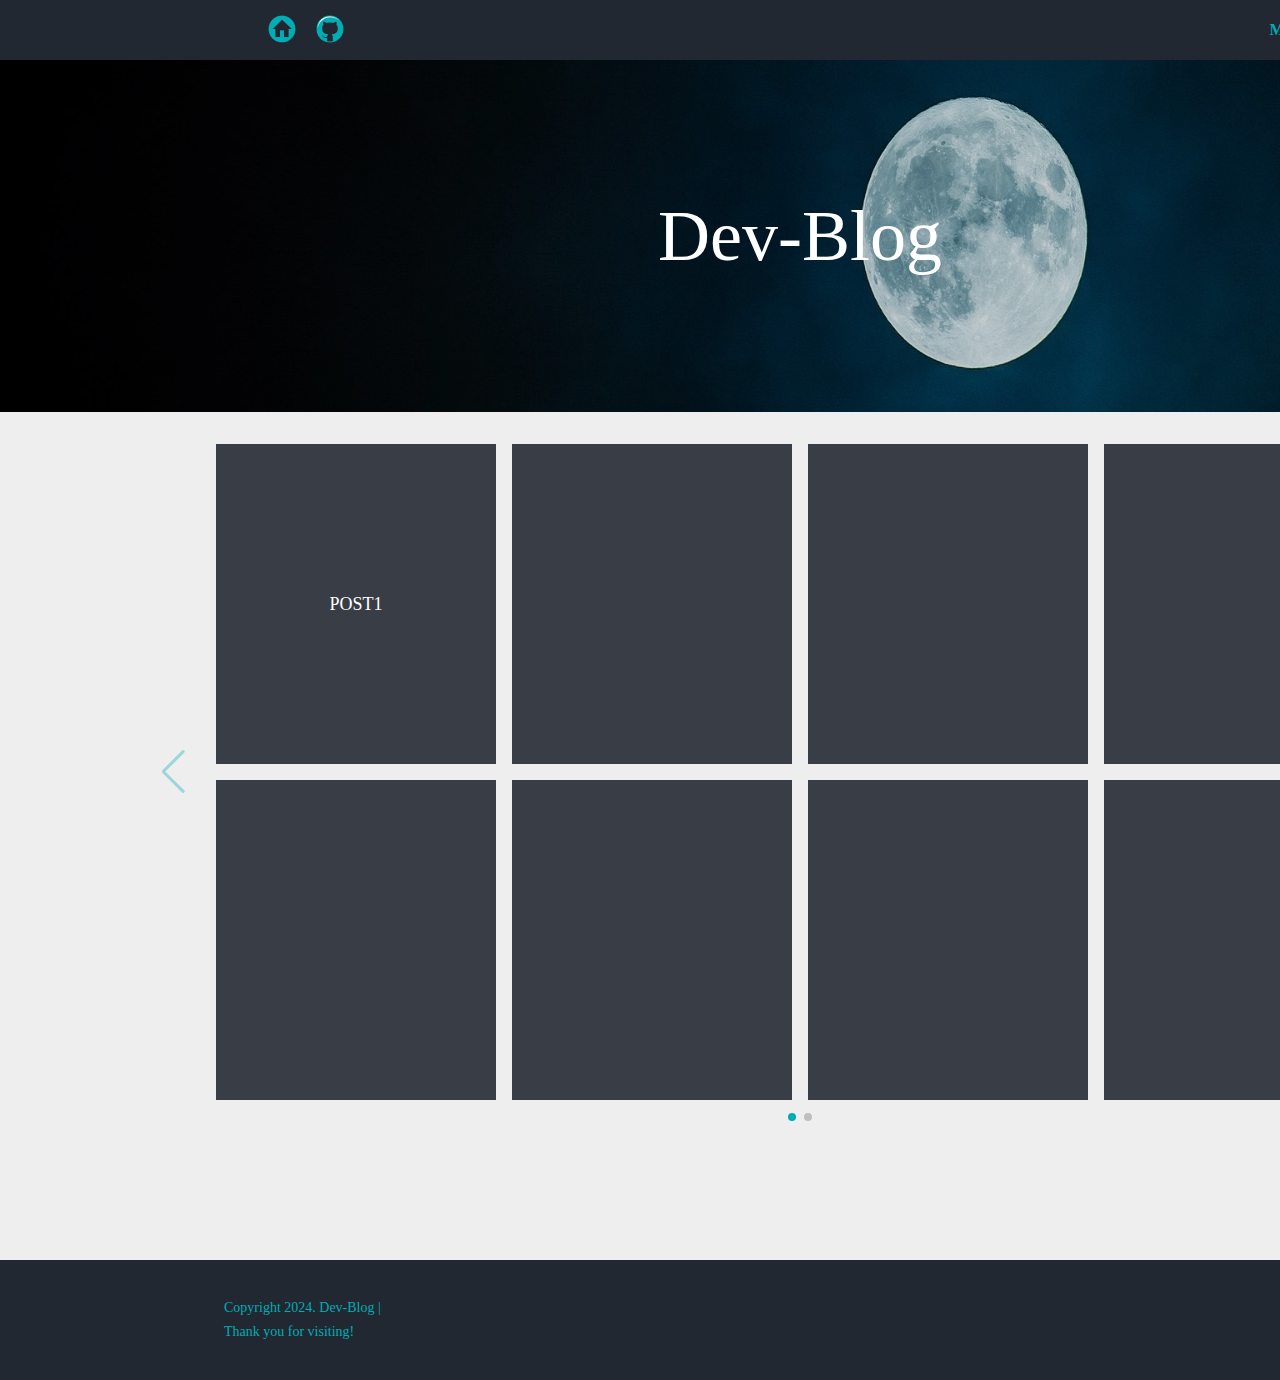
<file: index.html>
<!DOCTYPE html>
<html lang="ko">
    <head>
        <meta charset="UTF-8">
        <meta name="viewport" content="width=device-width, initial-scale=1.0">
        <title>Dev-Blog</title>
        <link rel="stylesheet" href="./reset.css">
        <link rel="stylesheet" href="./index.css">
        <link rel="icon" href="./images/icon.png">
        <link
            rel="stylesheet"
            href="https://cdn.jsdelivr.net/npm/swiper@11/swiper-bundle.min.css"/>
    </head>
    <body>
        <header>
            <div id="nav_box">
                <div id="nav_button_box">
                    <a href="./index.html">
                        <div class="nav_button"><img src="./images/home_icon.png"></div>
                    </a>
                    <a href="https://github.com/oct1H/">
                        <div class="nav_button"><img src="./images/github_icon.png"></div>
                    </a>
                </div>
                <div id="menu_box">
                    <p>MENU</p>
                    <div>
                        <a href="./html.html">
                            <p>HTML</p>
                        </a>
                        <a href="./css.html">
                            <p>CSS</p>
                        </a>
                        <a href="./java_script.html">
                            <p>JAVASCRIPT</p>
                        </a>
                    </div>
                </div>
            </div>
        </header>
        <main>
            <a href="./index.html">
                <div id="home_img_box">
                    <h1 id="main_text">Dev-Blog</h1>
                    <img src="./images/main_moon_01.jpg" id="home_img">
                </div>
            </a>
            <div class="swiper mySwiper">
                <div class="swiper-wrapper">
                    <div class="swiper-slide">
                        <div id="home_menu">
                            <a href="./post_1.html">
                                <div class="menu">POST1</div>
                            </a>
                            <div class="menu"></div>
                            <div class="menu"></div>
                            <div class="menu"></div>
                            <div class="menu"></div>
                            <div class="menu"></div>
                            <div class="menu"></div>
                            <div class="menu"></div>
                        </div>
                    </div>
                    <div class="swiper-slide">
                        <div id="home_menu">
                            <div class="menu"></div>
                            <div class="menu"></div>
                            <div class="menu"></div>
                            <div class="menu"></div>
                            <div class="menu"></div>
                            <div class="menu"></div>
                            <div class="menu"></div>
                            <div class="menu"></div>
                        </div>
                    </div>
                </div>
                <div class="swiper-button-next"></div>
                <div class="swiper-button-prev"></div>
                <div class="swiper-pagination"></div>
            </div>
            <div id="main_footer"></div>
        </main>
        <footer>
            <div id="footer_info">
                <p>Copyright 2024. Dev-Blog |</p>
                <p>Thank you for visiting!</p>
            </div>
        </footer>
        <script src="./index.js"></script>
        <!-- Swiper JS -->
        <script src="https://cdn.jsdelivr.net/npm/swiper@11/swiper-bundle.min.js"></script>

        <!-- Initialize Swiper -->
        <script>
            var swiper = new Swiper(".mySwiper", {
                cssMode: true,
                navigation: {
                    nextEl: ".swiper-button-next",
                    prevEl: ".swiper-button-prev"
                },
                pagination: {
                    el: ".swiper-pagination"
                },
                mousewheel: true,
                keyboard: true
            });
        </script>
    </body>
</html>
</file>
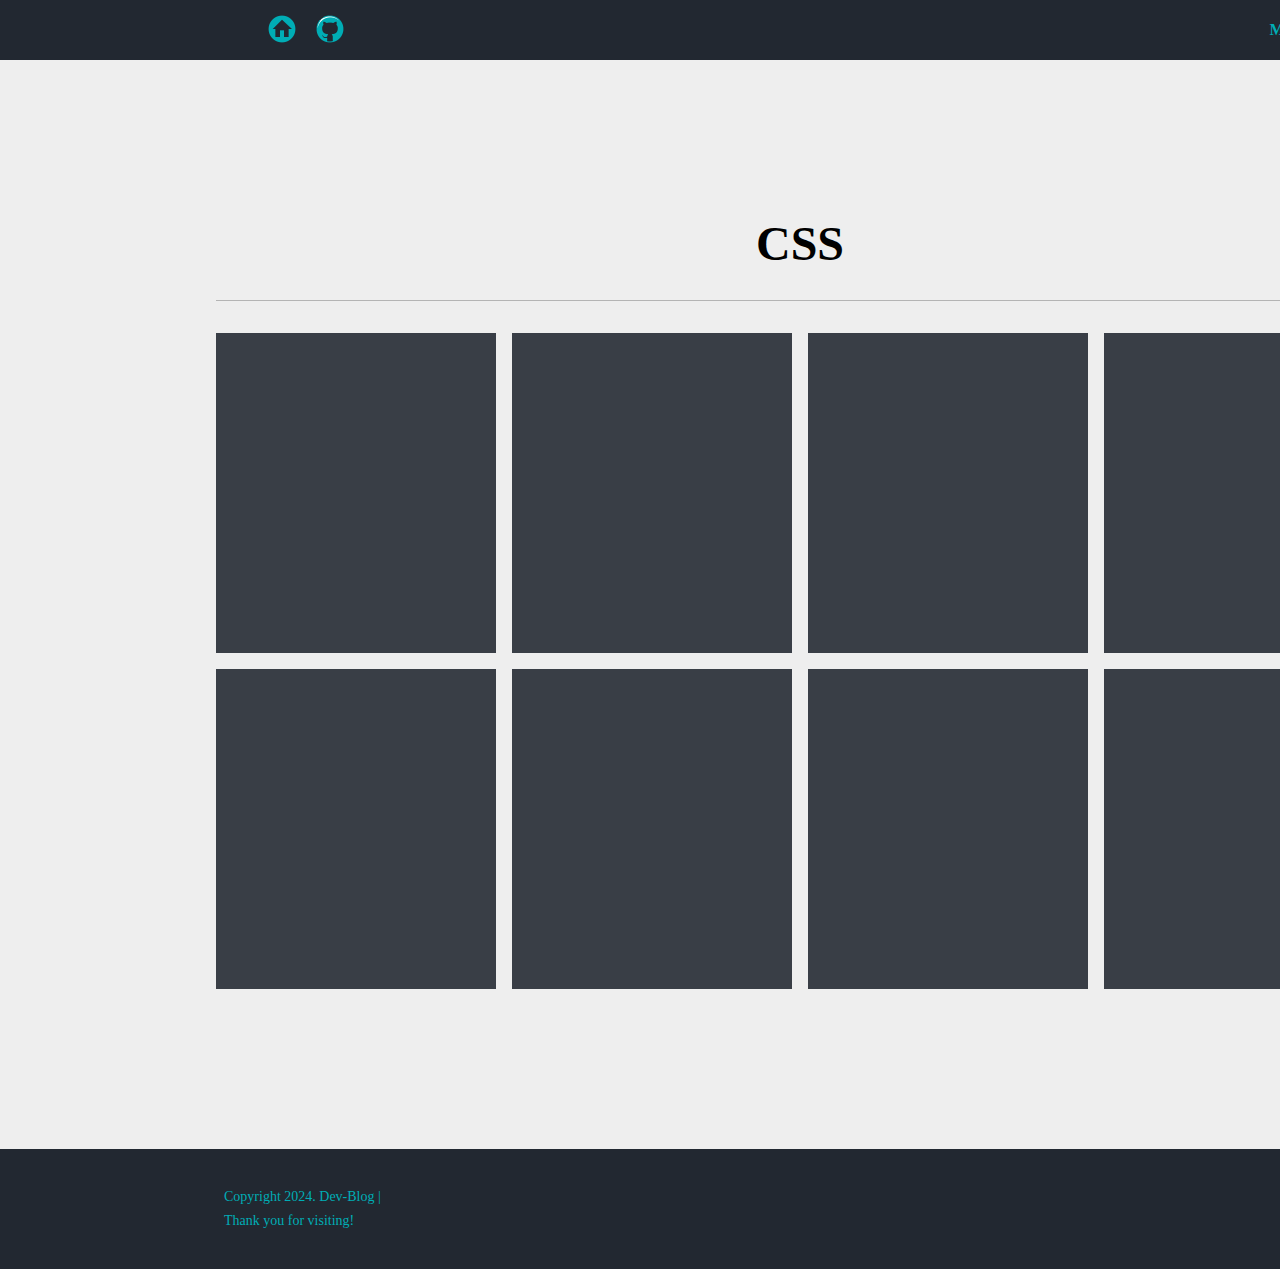
<file: css.html>
<!DOCTYPE html>
<html lang="ko">
    <head>
        <meta charset="UTF-8">
        <meta name="viewport" content="width=device-width, initial-scale=1.0">
        <title>Dev-Blog | CSS</title>
        <link rel="stylesheet" href="./reset.css">
        <link rel="stylesheet" href="./css.css">
        <link rel="icon" href="./images/icon.png">
    </head>
    <body>
        <header>
            <div id="nav_box">
                <div id="nav_button_box">
                    <a href="./index.html">
                        <div class="nav_button"><img src="./images/home_icon.png"></div>
                    </a>
                    <a href="https://github.com/oct1H/">
                        <div class="nav_button"><img src="./images/github_icon.png"></div>
                    </a>
                </div>
                <div id="menu_box">
                    <p>MENU</p>
                    <div>
                        <a href="./html.html">
                            <p>HTML</p>
                        </a>
                        <a href="./css.html">
                            <p>CSS</p>
                        </a>
                        <a href="./java_script.html">
                            <p>JAVASCRIPT</p>
                        </a>
                    </div>
                </div>
            </div>
        </header>
        <main>
            <h1>CSS</h1>
            <div id="html_menu">
                <a href="./post_1.html">
                    <div class="menu"></div>
                </a>
                <div class="menu"></div>
                <div class="menu"></div>
                <div class="menu"></div>
                <div class="menu"></div>
                <div class="menu"></div>
                <div class="menu"></div>
                <div class="menu"></div>
            </div>
            <div id="main_footer"></div>
        </main>
        <footer>
            <div id="footer_info">
                <p>Copyright 2024. Dev-Blog |</p>
                <p>Thank you for visiting!</p>
            </div>
        </footer>
        <script src="./css.js"></script>
    </body>
</html>
</file>
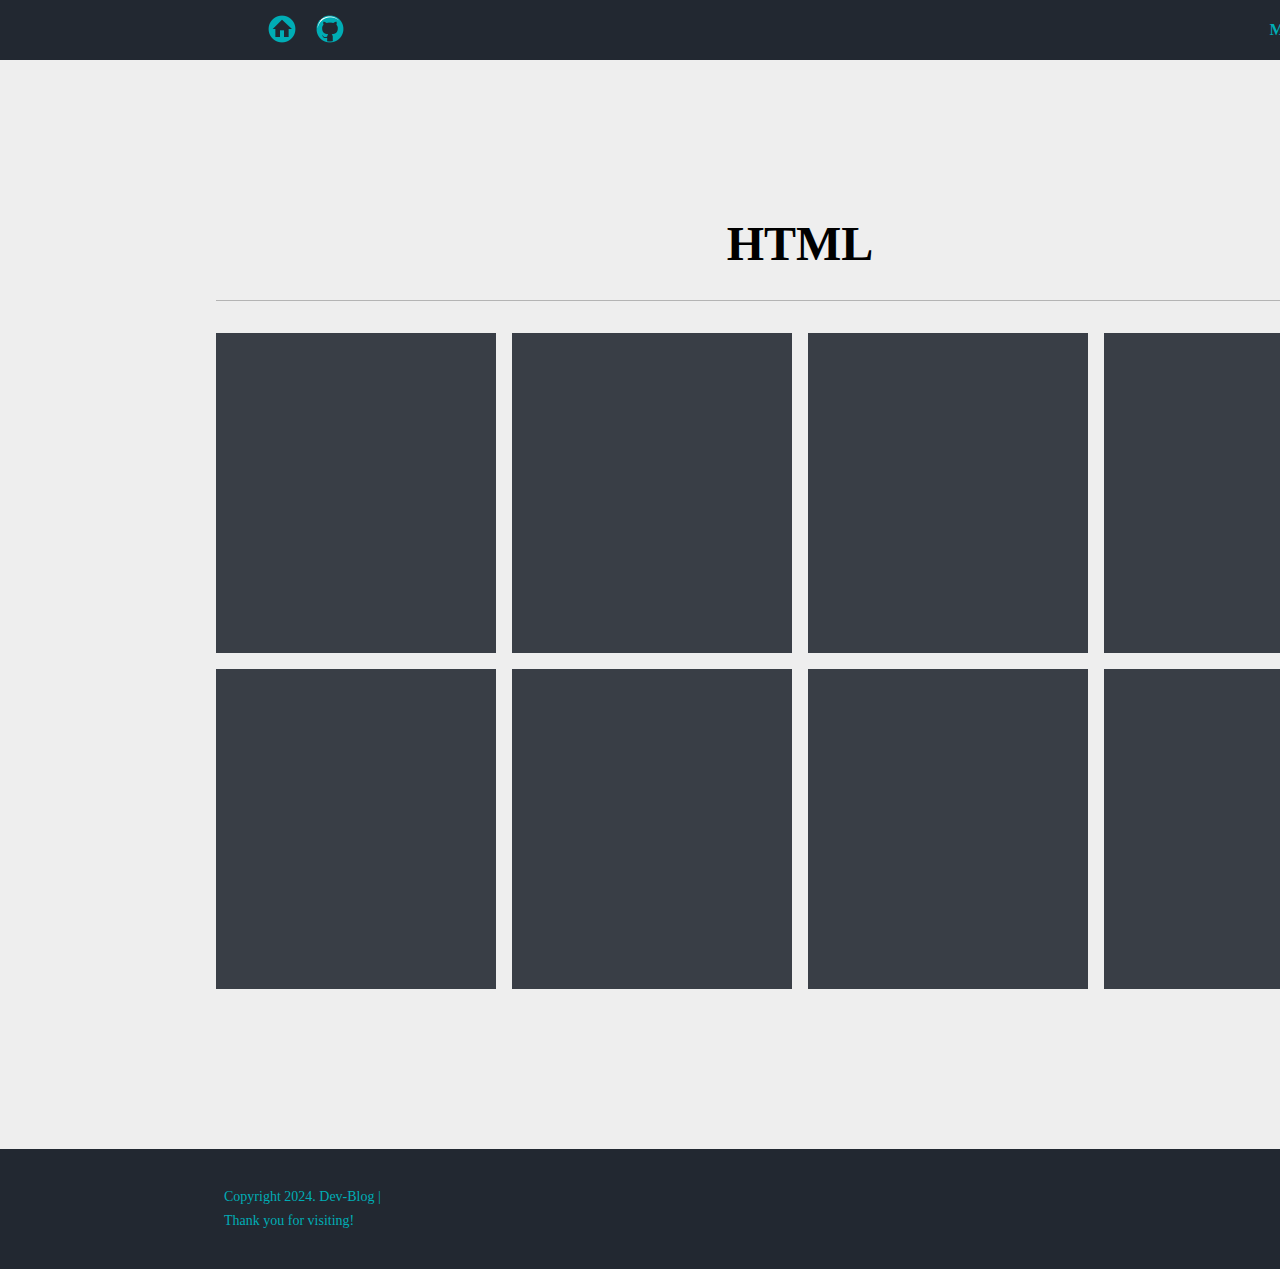
<file: html.html>
<!DOCTYPE html>
<html lang="ko">
    <head>
        <meta charset="UTF-8">
        <meta name="viewport" content="width=device-width, initial-scale=1.0">
        <title>Dev-Blog | HTML</title>
        <link rel="stylesheet" href="./reset.css">
        <link rel="stylesheet" href="./html.css">
        <link rel="icon" href="./images/icon.png">
    </head>
    <body>
        <header>
            <div id="nav_box">
                <div id="nav_button_box">
                    <a href="./index.html">
                        <div class="nav_button"><img src="./images/home_icon.png"></div>
                    </a>
                    <a href="https://github.com/oct1H/">
                        <div class="nav_button"><img src="./images/github_icon.png"></div>
                    </a>
                </div>
                <div id="menu_box">
                    <p>MENU</p>
                    <div>
                        <a href="./html.html">
                            <p>HTML</p>
                        </a>
                        <a href="./css.html">
                            <p>CSS</p>
                        </a>
                        <a href="./java_script.html">
                            <p>JAVASCRIPT</p>
                        </a>
                    </div>
                </div>
            </div>
        </header>
        <main>
            <h1>HTML</h1>
            <div id="html_menu">
                <a href="./post_1.html">
                    <div class="menu"></div>
                </a>
                <div class="menu"></div>
                <div class="menu"></div>
                <div class="menu"></div>
                <div class="menu"></div>
                <div class="menu"></div>
                <div class="menu"></div>
                <div class="menu"></div>
            </div>
            <div id="main_footer"></div>
        </main>
        <footer>
            <div id="footer_info">
                <p>Copyright 2024. Dev-Blog |</p>
                <p>Thank you for visiting!</p>
            </div>
        </footer>
        <script src="./html.js"></script>
    </body>
</html>
</file>
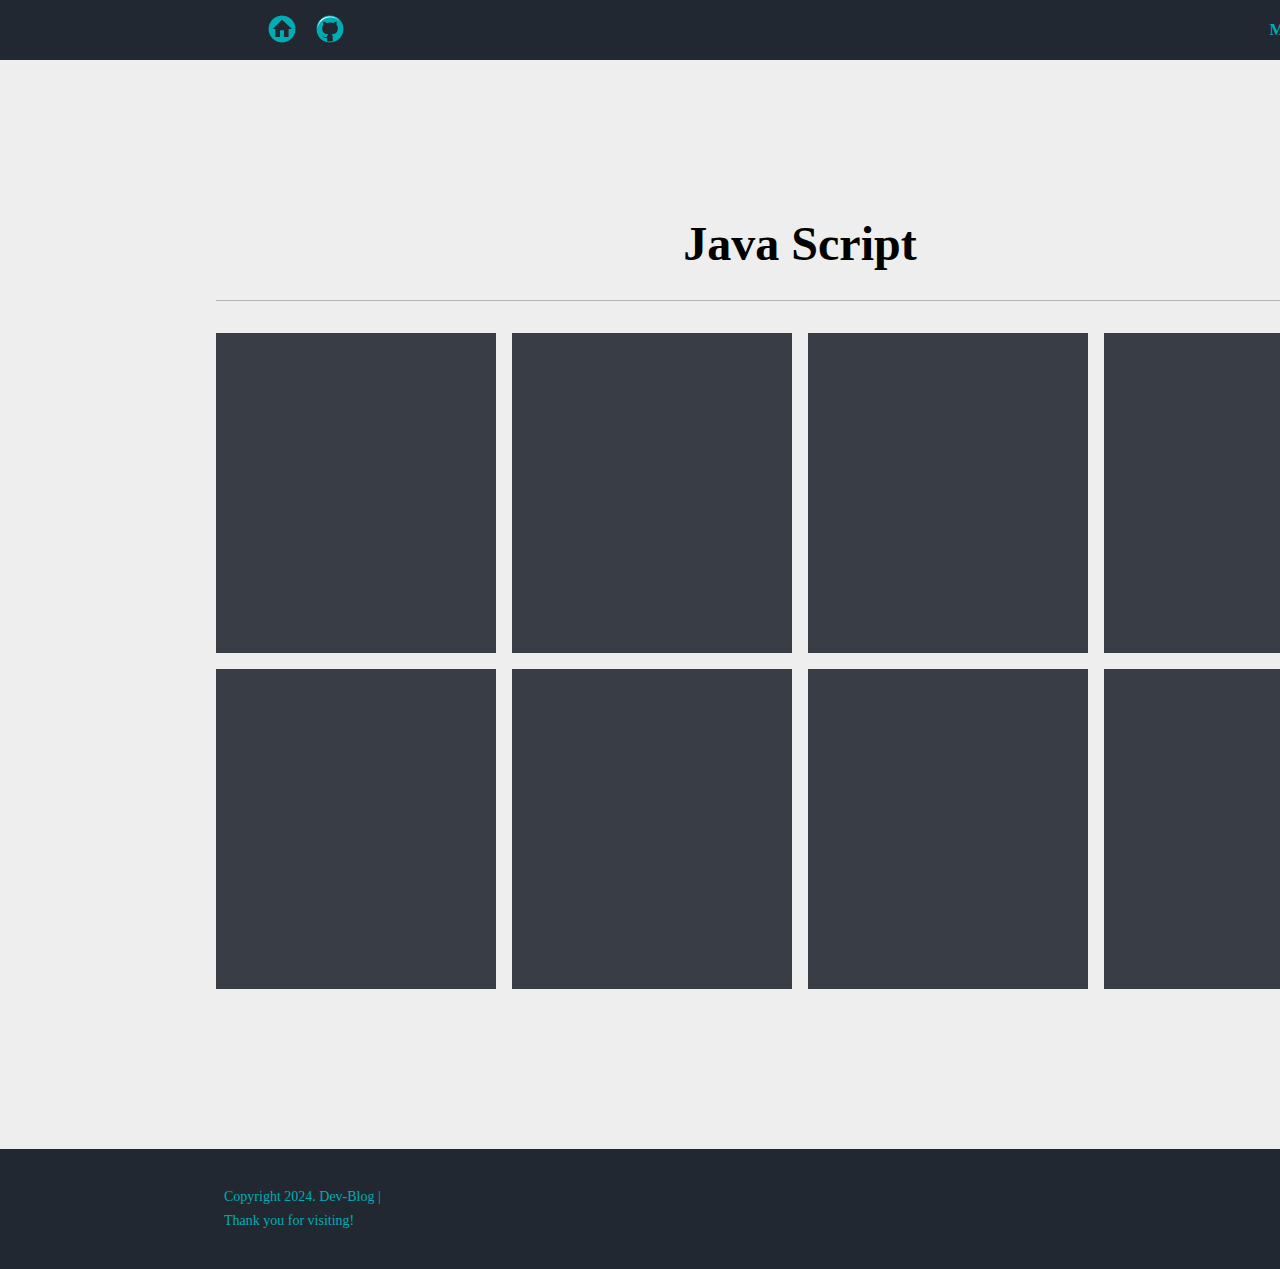
<file: java_script.html>
<!DOCTYPE html>
<html lang="ko">
    <head>
        <meta charset="UTF-8">
        <meta name="viewport" content="width=device-width, initial-scale=1.0">
        <title>Dev-Blog | Java Script</title>
        <link rel="stylesheet" href="./reset.css">
        <link rel="stylesheet" href="./java_script.css">
        <link rel="icon" href="./images/icon.png">
    </head>
    <body>
        <header>
            <div id="nav_box">
                <div id="nav_button_box">
                    <a href="./index.html">
                        <div class="nav_button"><img src="./images/home_icon.png"></div>
                    </a>
                    <a href="https://github.com/oct1H/">
                        <div class="nav_button"><img src="./images/github_icon.png"></div>
                    </a>
                </div>
                <div id="menu_box">
                    <p>MENU</p>
                    <div>
                        <a href="./html.html">
                            <p>HTML</p>
                        </a>
                        <a href="./css.html">
                            <p>CSS</p>
                        </a>
                        <a href="./java_script.html">
                            <p>JAVASCRIPT</p>
                        </a>
                    </div>
                </div>
            </div>
        </header>
        <main>
            <h1>Java Script</h1>
            <div id="html_menu">
                <a href="./post_1.html">
                    <div class="menu"></div>
                </a>
                <div class="menu"></div>
                <div class="menu"></div>
                <div class="menu"></div>
                <div class="menu"></div>
                <div class="menu"></div>
                <div class="menu"></div>
                <div class="menu"></div>
            </div>
            <div id="main_footer"></div>
        </main>
        <footer>
            <div id="footer_info">
                <p>Copyright 2024. Dev-Blog |</p>
                <p>Thank you for visiting!</p>
            </div>
        </footer>
        <script src="./java_script.js"></script>
    </body>
</html>
</file>
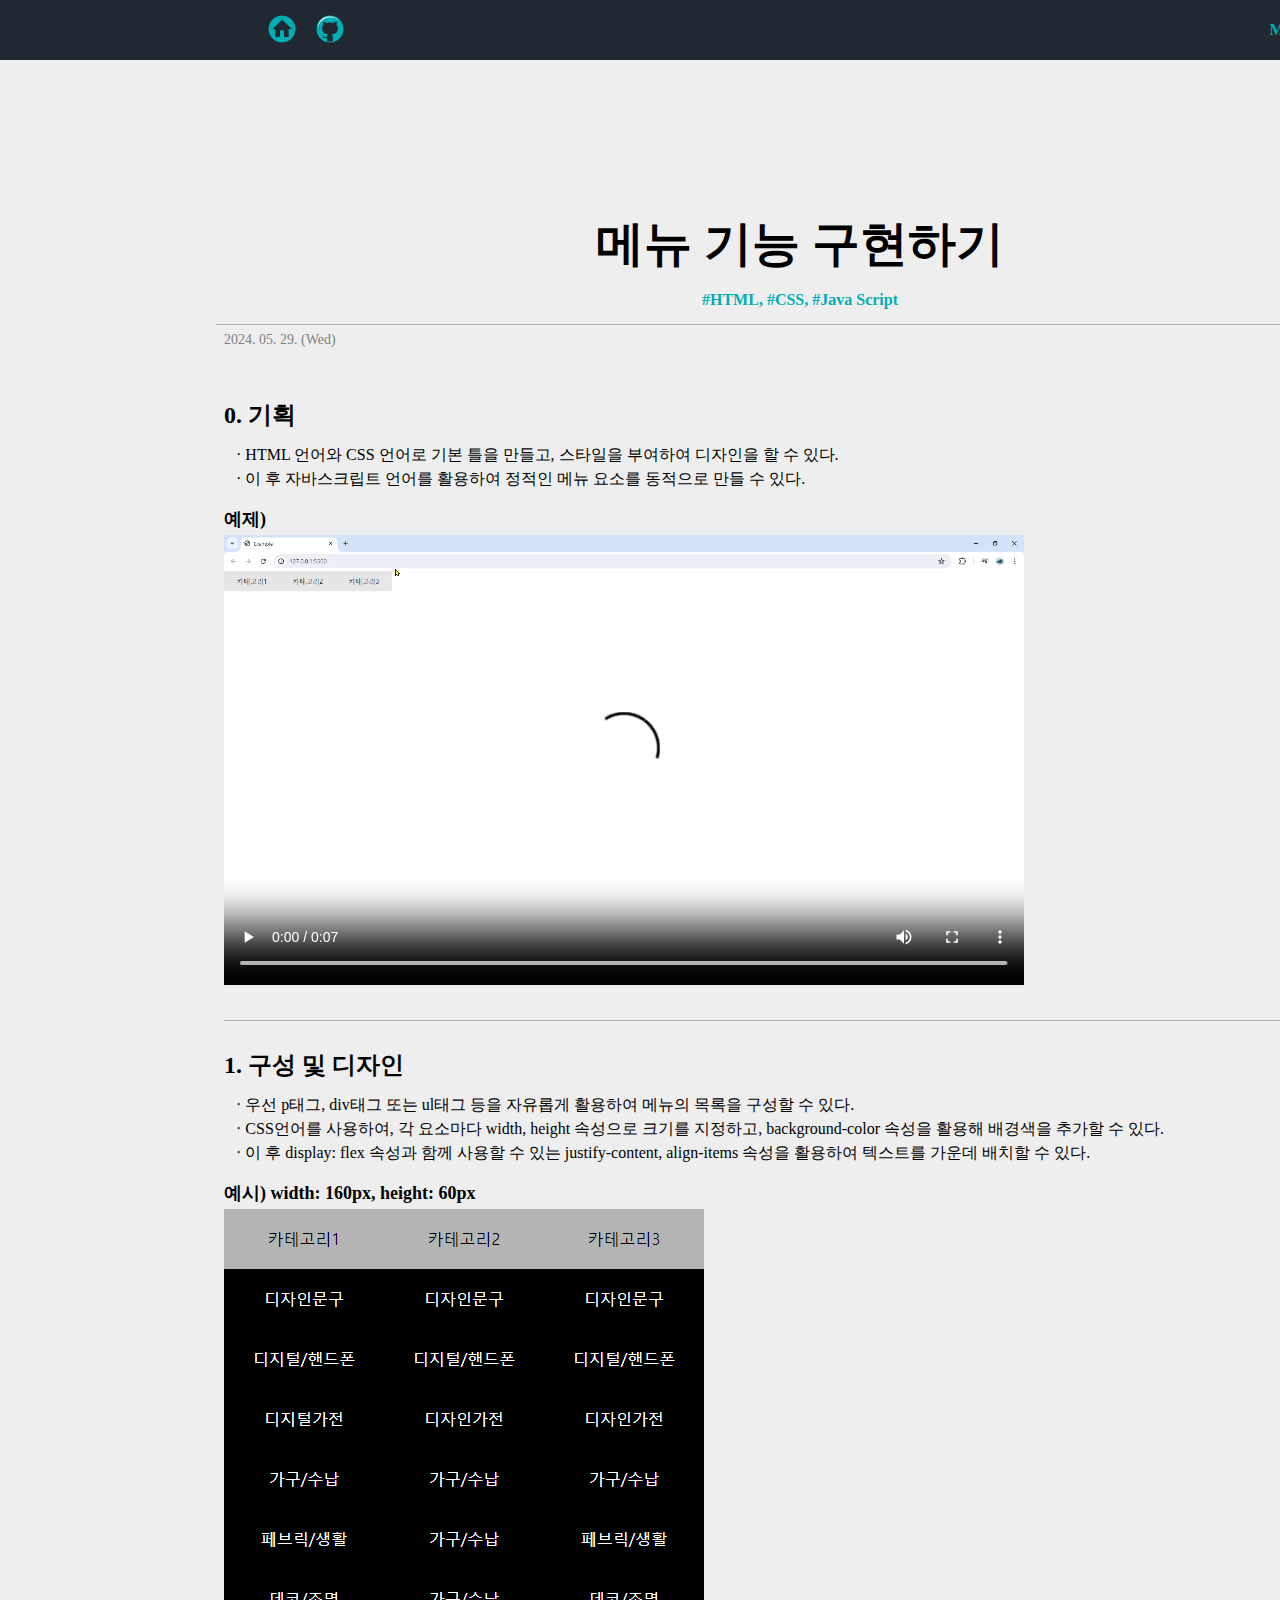
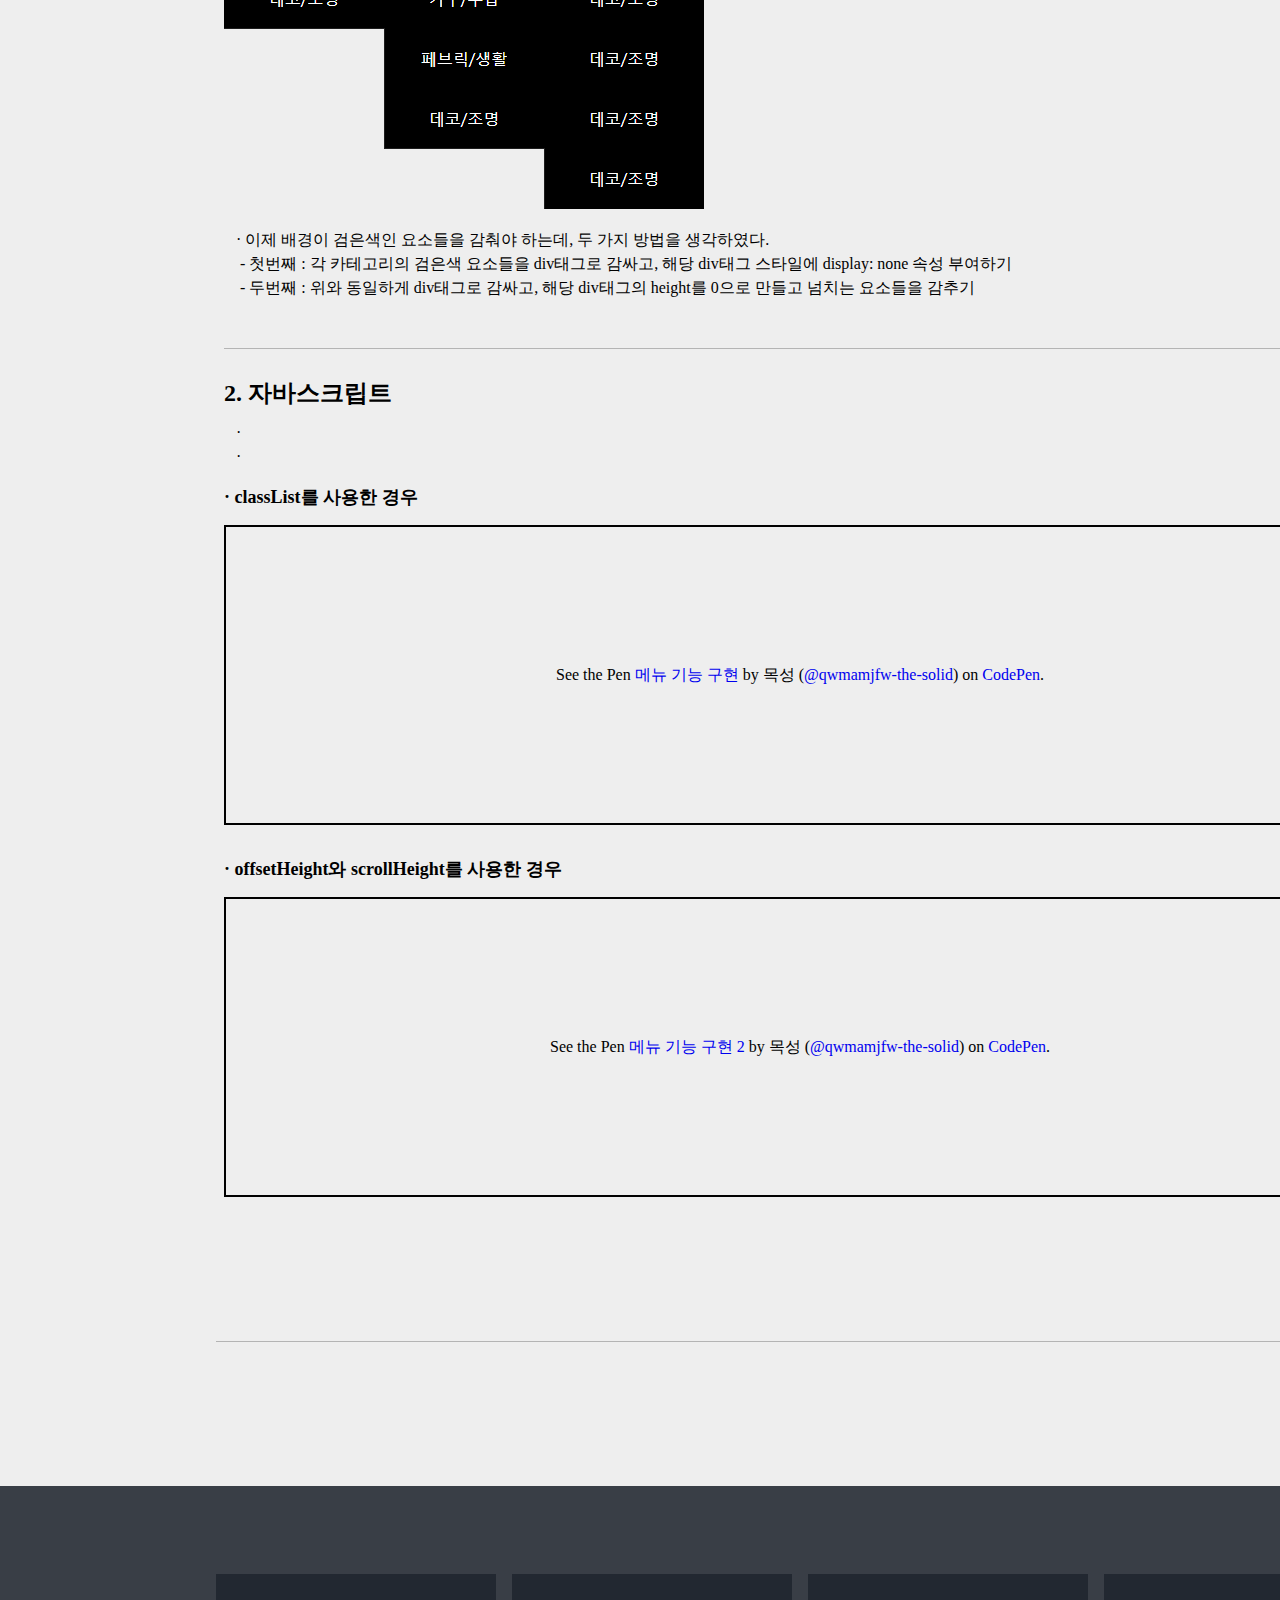
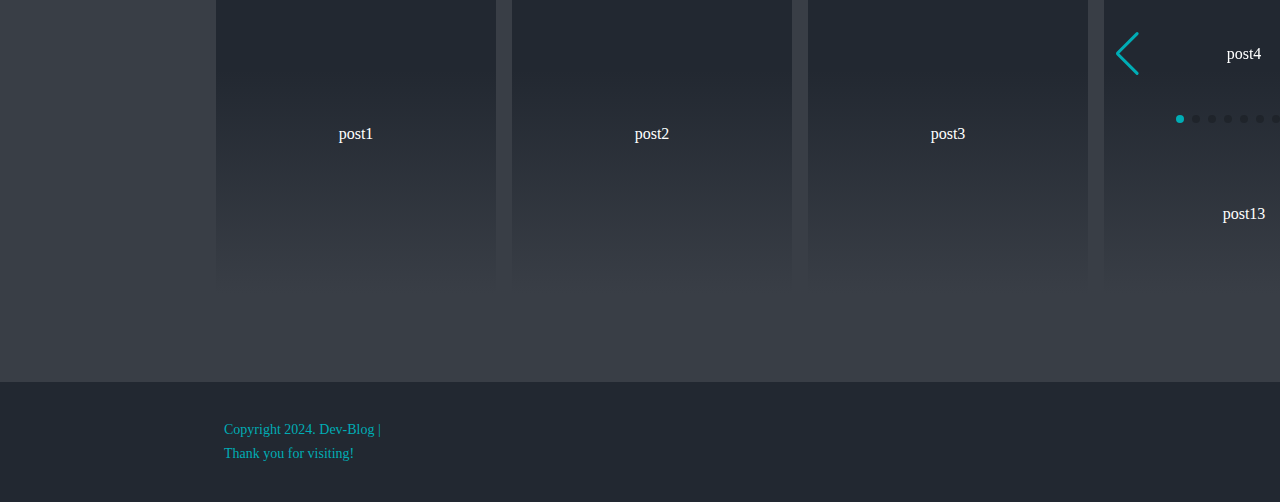
<file: post_1.html>
<!DOCTYPE html>
<html lang="ko">
    <head>
        <meta charset="UTF-8">
        <meta name="viewport" content="width=device-width, initial-scale=1.0">
        <title>Dev-Blog | 메뉴 기능 구현하기</title>
        <link rel="stylesheet" href="./reset.css">
        <link rel="stylesheet" href="./post_1.css">
        <link rel="icon" href="./images/icon.png">
        <link
            rel="stylesheet"
            href="https://cdn.jsdelivr.net/npm/swiper@11/swiper-bundle.min.css"/>
    </head>
    <body>
        <header>
            <div id="nav_box">
                <div id="nav_button_box">
                    <a href="./index.html">
                        <div class="nav_button"><img src="./images/home_icon.png"></div>
                    </a>
                    <a href="https://github.com/oct1H/">
                        <div class="nav_button"><img src="./images/github_icon.png"></div>
                    </a>
                </div>
                <div id="menu_box">
                    <p>MENU</p>
                    <div>
                        <a href="./html.html">
                            <p>HTML</p>
                        </a>
                        <a href="./css.html">
                            <p>CSS</p>
                        </a>
                        <a href="./java_script.html">
                            <p>JAVASCRIPT</p>
                        </a>
                    </div>
                </div>
            </div>
        </header>
        <main>
            <h1>메뉴 기능 구현하기</h1>
            <h2>#HTML, #CSS, #Java Script</h2>
            <h3>2024. 05. 29. (Wed)</h3>
            <div id="post_content">
                <p class="sub_title">0. 기획</p><br>
                <p>&nbsp&nbsp&nbsp· HTML 언어와 CSS 언어로 기본 틀을 만들고, 스타일을 부여하여 디자인을 할 수 있다.</p>
                <p>&nbsp&nbsp&nbsp· 이 후 자바스크립트 언어를 활용하여 정적인 메뉴 요소를 동적으로 만들 수 있다.</p><br>
                <p class="sub_text">예제)</p>
                <video src="./videos/Example_1.mp4" controls="controls"></video>
                <hr>
                <p class="sub_title">1. 구성 및 디자인</p><br>
                <p>&nbsp&nbsp&nbsp· 우선 p태그, div태그 또는 ul태그 등을 자유롭게 활용하여 메뉴의 목록을 구성할 수 있다.</p>
                <p>&nbsp&nbsp&nbsp· CSS언어를 사용하여, 각 요소마다 width, height 속성으로 크기를 지정하고,
                    background-color 속성을 활용해 배경색을 추가할 수 있다.</p>
                <p>&nbsp&nbsp&nbsp· 이 후 display: flex 속성과 함께 사용할 수 있는 justify-content,
                    align-items 속성을 활용하여 텍스트를 가운데 배치할 수 있다.</p><br>
                <p class="sub_text">예시) width: 160px, height: 60px</p>
                <img src="./images/post1_img1.png"><br><br>
                <p>&nbsp&nbsp&nbsp· 이제 배경이 검은색인 요소들을 감춰야 하는데, 두 가지 방법을 생각하였다.</p>
                <p>&nbsp&nbsp&nbsp&nbsp- 첫번째 : 각 카테고리의 검은색 요소들을 div태그로 감싸고, 해당 div태그 스타일에
                    display: none 속성 부여하기</p>
                <p>&nbsp&nbsp&nbsp&nbsp- 두번째 : 위와 동일하게 div태그로 감싸고, 해당 div태그의 height를 0으로 만들고 넘치는
                    요소들을 감추기</p><br>
                <hr>
                <p class="sub_title">2. 자바스크립트</p><br>
                <p>&nbsp&nbsp&nbsp·
                </p>
                <p>&nbsp&nbsp&nbsp·
                </p><br>
                <p class="sub_text">· classList를 사용한 경우</p>
                <p
                    class="codepen"
                    data-height="600"
                    data-default-tab="html,result"
                    data-slug-hash="wvboLLm"
                    data-pen-title="메뉴 기능 구현"
                    data-user="qwmamjfw-the-solid"
                    style="height: 300px; box-sizing: border-box; display: flex; align-items: center; justify-content: center; border: 2px solid; margin: 1em 0; padding: 1em;">
                    <span>See the Pen
                        <a href="https://codepen.io/qwmamjfw-the-solid/pen/wvboLLm">
                            메뉴 기능 구현</a>
                        by 목성 (<a href="https://codepen.io/qwmamjfw-the-solid">@qwmamjfw-the-solid</a>) on
                        <a href="https://codepen.io">CodePen</a>.</span>
                </p>
                <script async="async" src="https://cpwebassets.codepen.io/assets/embed/ei.js"></script>
                <br>
                <p class="sub_text">· offsetHeight와 scrollHeight를 사용한 경우</p>
                <p class="codepen" data-height="600" data-default-tab="html,result" data-slug-hash="OJYWzQw" data-pen-title="메뉴 기능 구현 2" data-user="qwmamjfw-the-solid" style="height: 300px; box-sizing: border-box; display: flex; align-items: center; justify-content: center; border: 2px solid; margin: 1em 0; padding: 1em;">
                    <span>See the Pen <a href="https://codepen.io/qwmamjfw-the-solid/pen/OJYWzQw">
                    메뉴 기능 구현 2</a> by 목성 (<a href="https://codepen.io/qwmamjfw-the-solid">@qwmamjfw-the-solid</a>)
                    on <a href="https://codepen.io">CodePen</a>.</span>
                  </p>
                  <script async src="https://cpwebassets.codepen.io/assets/embed/ei.js"></script>
            </div>
            <div class="comments">
                <script
                    src="https://utteranc.es/client.js"
                    repo="oct1H/blogComments"
                    issue-term="pathname"
                    label="💙💬Comments💙"
                    theme="github-light"
                    crossorigin="anonymous"
                    async="async"></script>
            </div>
            <div id="main_margin"></div>
        </main>
        <div id="main_footer">
            <div id="main_footer_box">
                <div class="menu">post1</div>
                <div class="menu">post2</div>
                <div class="menu">post3</div>
                <div class="menu">
                    <div class="sub_menu">
                        <div class="swiper mySwiper">
                            <div class="swiper-wrapper">
                                <div class="swiper-slide">post4</div>
                                <div class="swiper-slide">post5</div>
                                <div class="swiper-slide">post6</div>
                                <div class="swiper-slide">post7</div>
                                <div class="swiper-slide">post8</div>
                                <div class="swiper-slide">post9</div>
                                <div class="swiper-slide">post10</div>
                                <div class="swiper-slide">post11</div>
                                <div class="swiper-slide">post12</div>
                            </div>
                            <div class="swiper-button-next"></div>
                            <div class="swiper-button-prev"></div>
                            <div class="swiper-pagination"></div>
                        </div>
                    </div>
                    <div class="sub_menu">post13</div>
                </div>
            </div>
        </div>
        <footer>
            <div id="footer_info">
                <p>Copyright 2024. Dev-Blog |</p>
                <p>Thank you for visiting!</p>
            </div>
        </footer>
        <script src="./post_1.js"></script>
        <!-- Swiper JS -->
        <script src="https://cdn.jsdelivr.net/npm/swiper@11/swiper-bundle.min.js"></script>

        <!-- Initialize Swiper -->
        <script>
            var swiper = new Swiper(".mySwiper", {
                slidesPerView: 1,
                spaceBetween: 30,
                loop: true,
                pagination: {
                    el: ".swiper-pagination",
                    clickable: true
                },
                navigation: {
                    nextEl: ".swiper-button-next",
                    prevEl: ".swiper-button-prev"
                }
            });
        </script>
    </body>
</html>
</file>
<file: css.css>
* {
    box-sizing: border-box;
}
a {
    text-decoration-line: none;
}
header {
    width: 100%;
    min-width: 1600px;
    min-height: 60px;
    background-color: #222831;
    display: flex;
    justify-content: center;
    position: sticky;
    top:0;
    z-index: 1;
}
#nav_box {
    width: 1168px;
    display: flex;
    flex-direction: column;
    align-items: center;
    position: relative;
}
#nav_button_box {
    width: 180px;
    height: 60px;
    display: flex;
    justify-content: center;
    align-items: center;
    gap: 16px;
    position: absolute;
    left: 0;
}
.nav_button > img {
    width: 32px;
    height: 40px;
    padding: 4px 0;
    background-size: 0 2px;

}
.nav_button > img:hover {
    background-size: 100% 2px;
    background-image: linear-gradient(#00adb5,#00adb5);
    background-repeat: no-repeat;
    background-position: left 0 bottom 0;
    transition: background-size 0.5s;
}
#menu_box {
    position: absolute;
    right: 0;
}
#menu_box > div > a > p,
#menu_box > p {
    width: 180px;
    height: 60px;
    color: #00adb5;
    font-weight: bold;
    display: flex;
    justify-content: center;
    align-items: center;
    overflow: hidden;
    background-size: 0 2px;
}
#menu_box > div > a > p:hover,
#menu_box > p:hover {
    background-size: 100% 2px;
    background-image: linear-gradient(#00adb5,#00adb5);
    background-repeat: no-repeat;
    background-position: left 0 bottom 0;
    transition: background-size 0.5s;
}
#menu_box > div > a > p {
    background-color: #393e46;
}
#menu_box > div {
    transition-duration: 1s;
    overflow: hidden;
    height: 0px;
}
.open {
    height: 180px !important;
}
main {
    width: 100%;
    min-width: 1600px;
    min-height: calc(100vh - 180px);
    background-color: #EEEEEE;
    display: flex;
    flex-direction: column;
    align-items: center;
}
h1 {
    text-align: center;
    width: 1168px;
    font-size: 48px;
    font-weight: bold;
    margin: 160px 0 0;
    padding: 0 0 32px;
    border-width: 0 0 1px 0;
    border-color: #b4b4b4;
    border-style: solid;
}
#html_menu {
    width: 1168px;
    margin: 32px 0;
    display: grid;
    grid-template-columns: 280px 280px 280px 280px;
    grid-template-rows: 320px 320px;
    gap: 16px;
}
.menu {
    background-color: #393e46;
    width: 280px;
    height: 320px;
}
#main_footer {
    width: 100%;
    min-width: 1600px;
    height: 128px;
    background-color: #EEEEEE;
}
footer {
    width: 100%;
    min-width: 1600px;
    height: 120px;
    background-color: #222831;
    display: flex;
    justify-content: center;
    align-items: center;
}
#footer_info {
    width: 1168px;
    font-size: 14px;
    line-height: 24px;
    color: #00ADB5;
}
#footer_info > p {
    margin: 0 0 0 8px;
}
</file>
<file: html.css>
* {
    box-sizing: border-box;
}
a {
    text-decoration-line: none;
}
header {
    width: 100%;
    min-width: 1600px;
    min-height: 60px;
    background-color: #222831;
    display: flex;
    justify-content: center;
    position: sticky;
    top:0;
    z-index: 1;
}
#nav_box {
    width: 1168px;
    display: flex;
    flex-direction: column;
    align-items: center;
    position: relative;
}
#nav_button_box {
    width: 180px;
    height: 60px;
    display: flex;
    justify-content: center;
    align-items: center;
    gap: 16px;
    position: absolute;
    left: 0;
}
.nav_button > img {
    width: 32px;
    height: 40px;
    padding: 4px 0;
    background-size: 0 2px;

}
.nav_button > img:hover {
    background-size: 100% 2px;
    background-image: linear-gradient(#00adb5,#00adb5);
    background-repeat: no-repeat;
    background-position: left 0 bottom 0;
    transition: background-size 0.5s;
}
#menu_box {
    position: absolute;
    right: 0;
}
#menu_box > div > a > p,
#menu_box > p {
    width: 180px;
    height: 60px;
    color: #00adb5;
    font-weight: bold;
    display: flex;
    justify-content: center;
    align-items: center;
    overflow: hidden;
    background-size: 0 2px;
}
#menu_box > div > a > p:hover,
#menu_box > p:hover {
    background-size: 100% 2px;
    background-image: linear-gradient(#00adb5,#00adb5);
    background-repeat: no-repeat;
    background-position: left 0 bottom 0;
    transition: background-size 0.5s;
}
#menu_box > div > a > p {
    background-color: #393e46;
}
#menu_box > div {
    transition-duration: 1s;
    overflow: hidden;
    height: 0px;
}
.open {
    height: 180px !important;
}
main {
    width: 100%;
    min-width: 1600px;
    min-height: calc(100vh - 180px);
    background-color: #EEEEEE;
    display: flex;
    flex-direction: column;
    align-items: center;
}
h1 {
    text-align: center;
    width: 1168px;
    font-size: 48px;
    font-weight: bold;
    margin: 160px 0 0;
    padding: 0 0 32px;
    border-width: 0 0 1px 0;
    border-color: #b4b4b4;
    border-style: solid;
}
#html_menu {
    width: 1168px;
    margin: 32px 0;
    display: grid;
    grid-template-columns: 280px 280px 280px 280px;
    grid-template-rows: 320px 320px;
    gap: 16px;
}
.menu {
    background-color: #393e46;
    width: 280px;
    height: 320px;
}
#main_footer {
    width: 100%;
    min-width: 1600px;
    height: 128px;
    background-color: #EEEEEE;
}
footer {
    width: 100%;
    min-width: 1600px;
    height: 120px;
    background-color: #222831;
    display: flex;
    justify-content: center;
    align-items: center;
}
#footer_info {
    width: 1168px;
    font-size: 14px;
    line-height: 24px;
    color: #00ADB5;
}
#footer_info > p {
    margin: 0 0 0 8px;
}
</file>
<file: java_script.css>
* {
    box-sizing: border-box;
}
a {
    text-decoration-line: none;
}
header {
    width: 100%;
    min-width: 1600px;
    min-height: 60px;
    background-color: #222831;
    display: flex;
    justify-content: center;
    position: sticky;
    top:0;
    z-index: 1;
}
#nav_box {
    width: 1168px;
    display: flex;
    flex-direction: column;
    align-items: center;
    position: relative;
}
#nav_button_box {
    width: 180px;
    height: 60px;
    display: flex;
    justify-content: center;
    align-items: center;
    gap: 16px;
    position: absolute;
    left: 0;
}
.nav_button > img {
    width: 32px;
    height: 40px;
    padding: 4px 0;
    background-size: 0 2px;

}
.nav_button > img:hover {
    background-size: 100% 2px;
    background-image: linear-gradient(#00adb5,#00adb5);
    background-repeat: no-repeat;
    background-position: left 0 bottom 0;
    transition: background-size 0.5s;
}
#menu_box {
    position: absolute;
    right: 0;
}
#menu_box > div > a > p,
#menu_box > p {
    width: 180px;
    height: 60px;
    color: #00adb5;
    font-weight: bold;
    display: flex;
    justify-content: center;
    align-items: center;
    overflow: hidden;
    background-size: 0 2px;
}
#menu_box > div > a > p:hover,
#menu_box > p:hover {
    background-size: 100% 2px;
    background-image: linear-gradient(#00adb5,#00adb5);
    background-repeat: no-repeat;
    background-position: left 0 bottom 0;
    transition: background-size 0.5s;
}
#menu_box > div > a > p {
    background-color: #393e46;
}
#menu_box > div {
    transition-duration: 1s;
    overflow: hidden;
    height: 0px;
}
.open {
    height: 180px !important;
}
main {
    width: 100%;
    min-width: 1600px;
    min-height: calc(100vh - 180px);
    background-color: #EEEEEE;
    display: flex;
    flex-direction: column;
    align-items: center;
}
h1 {
    text-align: center;
    width: 1168px;
    font-size: 48px;
    font-weight: bold;
    margin: 160px 0 0;
    padding: 0 0 32px;
    border-width: 0 0 1px 0;
    border-color: #b4b4b4;
    border-style: solid;
}
#html_menu {
    width: 1168px;
    margin: 32px 0;
    display: grid;
    grid-template-columns: 280px 280px 280px 280px;
    grid-template-rows: 320px 320px;
    gap: 16px;
}
.menu {
    background-color: #393e46;
    width: 280px;
    height: 320px;
}
#main_footer {
    width: 100%;
    min-width: 1600px;
    height: 128px;
    background-color: #EEEEEE;
}
footer {
    width: 100%;
    min-width: 1600px;
    height: 120px;
    background-color: #222831;
    display: flex;
    justify-content: center;
    align-items: center;
}
#footer_info {
    width: 1168px;
    font-size: 14px;
    line-height: 24px;
    color: #00ADB5;
}
#footer_info > p {
    margin: 0 0 0 8px;
}
</file>
<file: index.css>
:root {
    --swiper-theme-color: #00adb5 !important;
}
.swiper {
    width: 1300px;
    height: 100%;
    z-index: 0 !important;
  }

  .swiper-slide {
    text-align: center;
    font-size: 18px;
    display: flex;
    justify-content: center;
    align-items: center;
  }

  .swiper-slide img {
    display: block;
    width: 100%;
    height: 100%;
    object-fit: cover;
  }
/* Swiper */
* {
    box-sizing: border-box;
}
a {
    text-decoration-line: none;
}
header {
    width: 100%;
    min-width: 1600px;
    min-height: 60px;
    background-color: #222831;
    display: flex;
    justify-content: center;
    position: sticky;
    top:0;
    z-index: 1;
}
#nav_box {
    width: 1168px;
    display: flex;
    flex-direction: column;
    align-items: center;
    position: relative;
}
#nav_button_box {
    width: 180px;
    height: 60px;
    display: flex;
    justify-content: center;
    align-items: center;
    gap: 16px;
    position: absolute;
    left: 0;
}
.nav_button > img {
    width: 32px;
    height: 40px;
    padding: 4px 0;
    background-size: 0 2px;

}
.nav_button > img:hover {
    background-size: 100% 2px;
    background-image: linear-gradient(#00adb5,#00adb5);
    background-repeat: no-repeat;
    background-position: left 0 bottom 0;
    transition: background-size 0.5s;
}
#menu_box {
    position: absolute;
    right: 0;
}
#menu_box > div > a > p,
#menu_box > p {
    width: 180px;
    height: 60px;
    color: #00adb5;
    font-weight: bold;
    display: flex;
    justify-content: center;
    align-items: center;
    overflow: hidden;
    background-size: 0 2px;
}
#menu_box > div > a > p:hover,
#menu_box > p:hover {
    background-size: 100% 2px;
    background-image: linear-gradient(#00adb5,#00adb5);
    background-repeat: no-repeat;
    background-position: left 0 bottom 0;
    transition: background-size 0.5s;
}
#menu_box > div > a > p {
    background-color: #393e46;
}
#menu_box > div {
    transition-duration: 1s;
    overflow: hidden;
    height: 0px;
}
.open {
    height: 180px !important;
}
main {
    width: 100%;
    min-width: 1600px;
    min-height: calc(100vh - 180px);
    background-color: #EEEEEE;
    display: flex;
    flex-direction: column;
}
#main_text {
    font-size: 72px;
    color: #FFFFFF;
    position: absolute;
}
#home_img_box {
    width: 100%;
    min-width: 1600px;
    height: 352px;
    overflow: hidden;
    display: flex;
    justify-content: center;
    align-items: center;
}
#home_img {
    width: 100%;
    min-width: 1600px;
    height: 352px;
}
#home_menu {
    width: 1168px;
    margin: 32px auto;
    display: grid;
    justify-content: center;
    grid-template-columns: 280px 280px 280px 280px;
    grid-template-rows: 320px 320px;
    gap: 16px;
}
.menu {
    background-color: #393e46;
    width: 280px;
    height: 320px;
    color: #FFFFFF;
    display: flex;
    justify-content: center;
    align-items: center;
}
#main_footer {
    width: 100%;
    min-width: 1600px;
    height: 128px;
    background-color: #EEEEEE;
}
footer {
    width: 100%;
    min-width: 1600px;
    height: 120px;
    background-color: #222831;
    display: flex;
    justify-content: center;
    align-items: center;
}
#footer_info {
    width: 1168px;
    font-size: 14px;
    line-height: 24px;
    color: #00ADB5;
}
#footer_info > p {
    margin: 0 0 0 8px;
}
</file>
<file: post_1.css>
/* Swiper Css */
:root {
    --swiper-theme-color: #00adb5 !important;
}
.swiper {
    width: 100%;
    height: 100%;
}
.swiper-slide {
    color: #FFFFFF;
    display: flex !important;
    justify-content: center;
    align-items: center;
}
.swiper {
    margin-left: auto;
    margin-right: auto;
}
.swiper-button-next, .swiper-button-prev{
    color: #00adb5 !important;
}
/* 본 css */
* {
    box-sizing: border-box;
}
a {
    text-decoration-line: none;
}
header {
    width: 100%;
    min-width: 1600px;
    min-height: 60px;
    background-color: #222831;
    display: flex;
    justify-content: center;
    position: sticky;
    top: 0;
    z-index: 1;
}
#nav_box {
    width: 1168px;
    display: flex;
    flex-direction: column;
    align-items: center;
    position: relative;
}
#nav_button_box {
    width: 180px;
    height: 60px;
    display: flex;
    justify-content: center;
    align-items: center;
    gap: 16px;
    position: absolute;
    left: 0;
}
.nav_button > img {
    width: 32px;
    height: 40px;
    padding: 4px 0;
    background-size: 0 2px;
}
.nav_button > img:hover {
    background-size: 100% 2px;
    background-image: linear-gradient(#00adb5, #00adb5);
    background-repeat: no-repeat;
    background-position: left 0 bottom 0;
    transition: background-size 0.5s;
}
#menu_box {
    position: absolute;
    right: 0;
}
#menu_box > div > a > p,
#menu_box > p {
    width: 180px;
    height: 60px;
    color: #00adb5;
    font-weight: bold;
    display: flex;
    justify-content: center;
    align-items: center;
    overflow: hidden;
    background-size: 0 2px;
}
#menu_box > div > a > p:hover,
#menu_box > p:hover {
    background-size: 100% 2px;
    background-image: linear-gradient(#00adb5, #00adb5);
    background-repeat: no-repeat;
    background-position: left 0 bottom 0;
    transition: background-size 0.5s;
}
#menu_box > div > a > p {
    background-color: #393e46;
}
#menu_box > div {
    transition-duration: 1s;
    overflow: hidden;
    height: 0;
}
.open {
    height: 180px !important;
}
main {
    width: 100%;
    min-width: 1600px;
    min-height: calc(100vh - 676px);
    background-color: #eeeeee;
    display: flex;
    flex-direction: column;
    align-items: center;
}
h1 {
    text-align: center;
    font-size: 48px;
    font-weight: bold;
    margin: 160px 0 0;
}
h2 {
    width: 1168px;
    text-align: center;
    font-weight: bold;
    color: #00adb5;
    padding: 16px 0;
    border-width: 0 0 1px 0;
    border-color: #b4b4b4;
    border-style: solid;
    margin: 8px 0 0;
}
h3 {
    width: 1168px;
    padding: 8px 0 0 8px;
    color: #808080;
    font-size: 14px;
}
#post_content {
    width: 1168px;
    min-height: 2000px;
    padding: 8px 8px 128px;
    margin: 48px 0 0;
}
#main_margin {
    width: 100%;
    min-width: 1600px;
    height: 128px;
    background-color: #eeeeee;
}
#main_footer {
    width: 100%;
    min-width: 1600px;
    height: 496px;
    background-color: #393e46;
    display: flex;
    justify-content: center;
}
#main_footer_box {
    width: 1168px;
    height: 496px;
    display: grid;
    align-content: center;
    grid-template-columns: 280px 280px 280px 280px;
    grid-template-rows: 320px;
    gap: 16px;
}
.menu {
    width: 280px;
    height: 320px;
    background-image: linear-gradient(to bottom, #222831 30%, #393e46);
    color: #ffffff;
    display: flex;
    justify-content: center;
    align-items: center;
    flex-wrap: wrap;
}
.sub_menu {
    width: 280px;
    height: 160px;
    display: flex;
    justify-content: center;
    align-items: center;
}
footer {
    width: 100%;
    min-width: 1600px;
    height: 120px;
    background-color: #222831;
    display: flex;
    justify-content: center;
    align-items: center;
}
#footer_info {
    width: 1168px;
    font-size: 14px;
    line-height: 24px;
    color: #00adb5;
}
#footer_info > p {
    margin: 0 0 0 8px;
}
.comments {
    padding: 16px 0 0;
    border-width: 1px 0 0 0;
    border-style: solid;
    border-color: #b4b4b4;
    width: 1168px;
}
.utterances {
    max-width: 1168px !important;
}
.cp_embed_wrapper {
    width: 100%;
    height: 600px;
}
.sub_title {
    font-size: 24px;
    font-weight: bold;
}
.sub_text {
    font-size: 18px;
    font-weight: bold;
    margin: 0 0 4px;
}
#post_content > p {
    line-height: 24px;
}
video {
    width: 800px;
}
hr {
    background: #b4b4b4;
    height: 1px;
    border: 0;
    margin: 32px 0;
}
</file>
